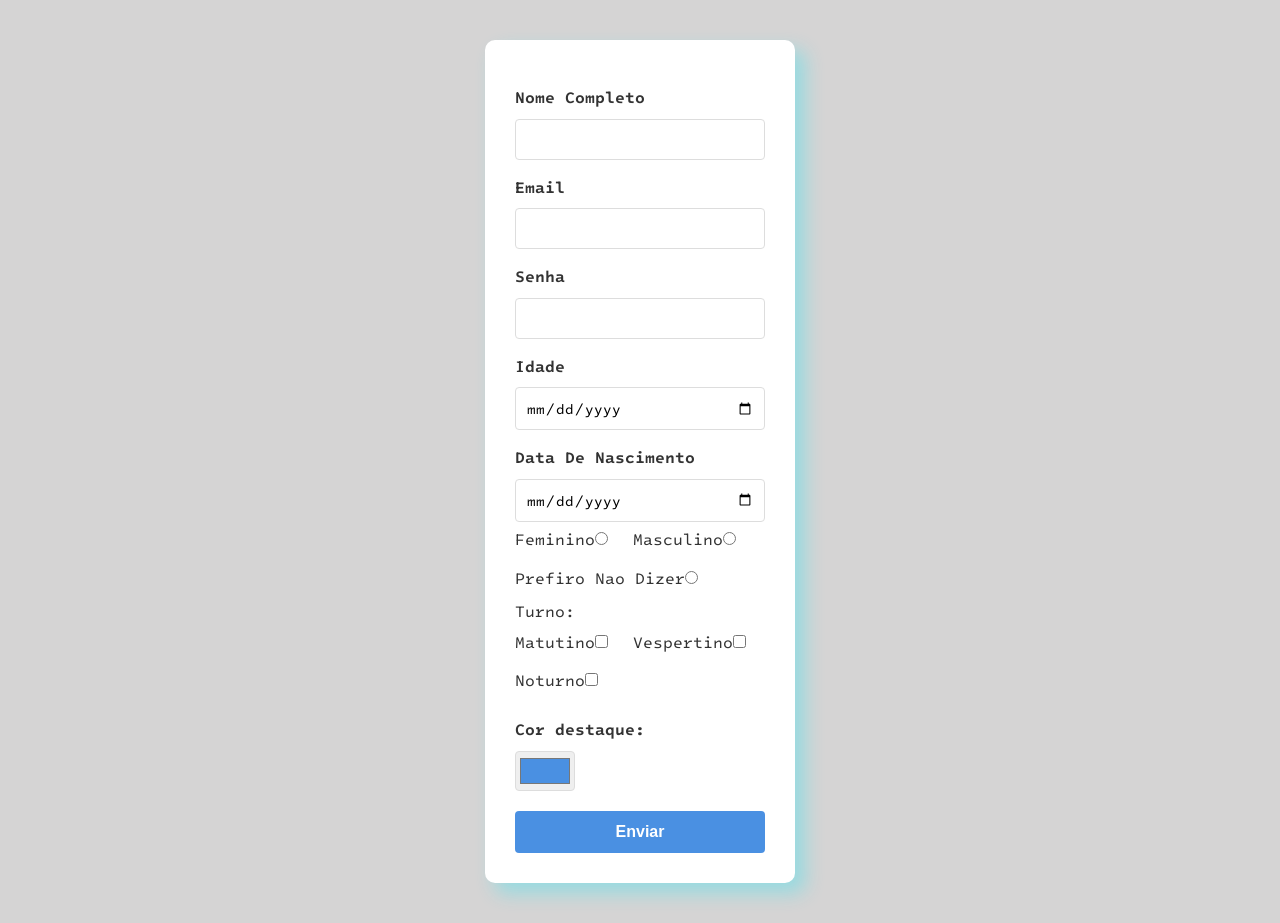
<file: Atividade01.html>
<!DOCTYPE html>
<html lang="pt/br">
<head>
    <meta charset="UTF-8">
    <title>Title</title>
    <link rel="stylesheet" href="Atividade01.html.css">
</head>
<body>
<form id="formulario">
    <label for="nome">Nome Completo</label>
    <input id="nome" type="text"/>

    <label for="email">Email</label>
    <input id="email" type="email"/>

    <label for="senha">Senha</label>
    <input id="senha" type="password"/>

    <label for="Number">Idade </label>
    <input id="Number" type="date"/>

    <label for="nascimento">Data De Nascimento </label>
    <input id="nascimento" type="date"/>


    <label>Feminino<input id="fem" name="genero" type="radio"/></label>
    <label>Masculino<input id="masc" name="genero" type="radio"/></label>
    <label>Prefiro Nao Dizer<input id="outros" name="genero" type="radio"/></label>


    <p>Turno:</p>
    <label>Matutino<input id="matutino" type="checkbox"/></label>
    <label>Vespertino<input id="vespertino" type="checkbox"/></label>
    <label>Noturno<input id="noturno" type="checkbox"/></label>

    <label for="cor"> Cor destaque:</label>
    <input id="cor" type="color" name="cor"/>
    <button>Enviar</button>
</form>
<script src="Atividade01.html.js"></script>
</body>
</html>
</file>
<file: Atividade01.html.css>
@import url('https://fonts.googleapis.com/css2?family=Edu+AU+VIC+WA+NT+Guides:wght@400..700&family=Intel+One+Mono:ital,wght@0,300..700;1,300..700&family=Supermercado+One&display=swap');
:root{
    --primary-color: #4A90E2;
    --bg-color: #d5d4d4;
    --text-color: #333;
    --border-color: #DDD;
}
*{
    margin: 0;
    padding: 0;
    box-sizing: border-box;
}

body{
    font-family: "Intel One Mono", "Segoe UI", SansSerif;
    background-color: var(--bg-color);
    color: var(--text-color);
    line-height: 1.6;
    display: flex;
    justify-content: center;
    padding: 40px 20px;
}

label{
    display: block;
    font-weight: 600;
    margin-bottom: 8px;
}

input[type="text"],input[type="email"],
input[type="password"],
input[type="number"],
input[type="date"]{
    width: 100%;
    padding: 8px;
}

form{
    background-color: white;
    padding: 30px;
    border-radius: 10px;
    box-shadow: 10px 10px 19px rgb(0 235 255 / 0.3);
    width: 25%;
    max-width: 500px;
}

label {
    display: block;
    font-weight: 600;
    margin-top: 15px;
    margin-bottom: 8px;
}

input[type="text"],
input[type="email"],
input[type="password"],
input[type="number"],
input[type="date"] {
    width: 100%;
    padding: 10px;
    border: 1px solid var(--border-color);
    border-radius: 4px;
    font-family: inherit;
    font-size: 14px;
    outline: none;
    transition: border-color 0.2s;
}

input[type="text"]:focus,
input[type="email"]:focus,
input[type="password"]:focus,
input[type="number"]:focus,
input[type="date"]:focus
{
    border-color: var(--primary-color);
}

form label:has(input[type="radio"]),
form label:has(input[type="checkbox"]){
    display: inline-block;
    font-weight: normal;
    margin-right: 15px;
    margin-top: 5px;
    cursor: pointer;
}

input[type="radio"]:checked + label,
input[type="checkbox"]:checked + label {
    margin-left: 5px;
    vertical-align: middle;
}

input[type="color"]{
    display: block;
    width: 60px;
    height: 40px;
    border: 1px solid var(--border-color);
    border-radius: 4px;
    cursor: pointer;
    padding: 2px;

}
button{
    width: 100%;
    padding: 12px;
    margin-top: 20px;
    background-color: var(--primary-color);
    color: white;
    border: none;
    border-radius: 4px;
    font-size: 16px;
    font-weight: 600;
    cursor: pointer;
    transition: border-color 0.3s;



}
button:hover{
    filter: brightness(90%);
}
button:active{
    transform: scale(98%);
}
</file>
